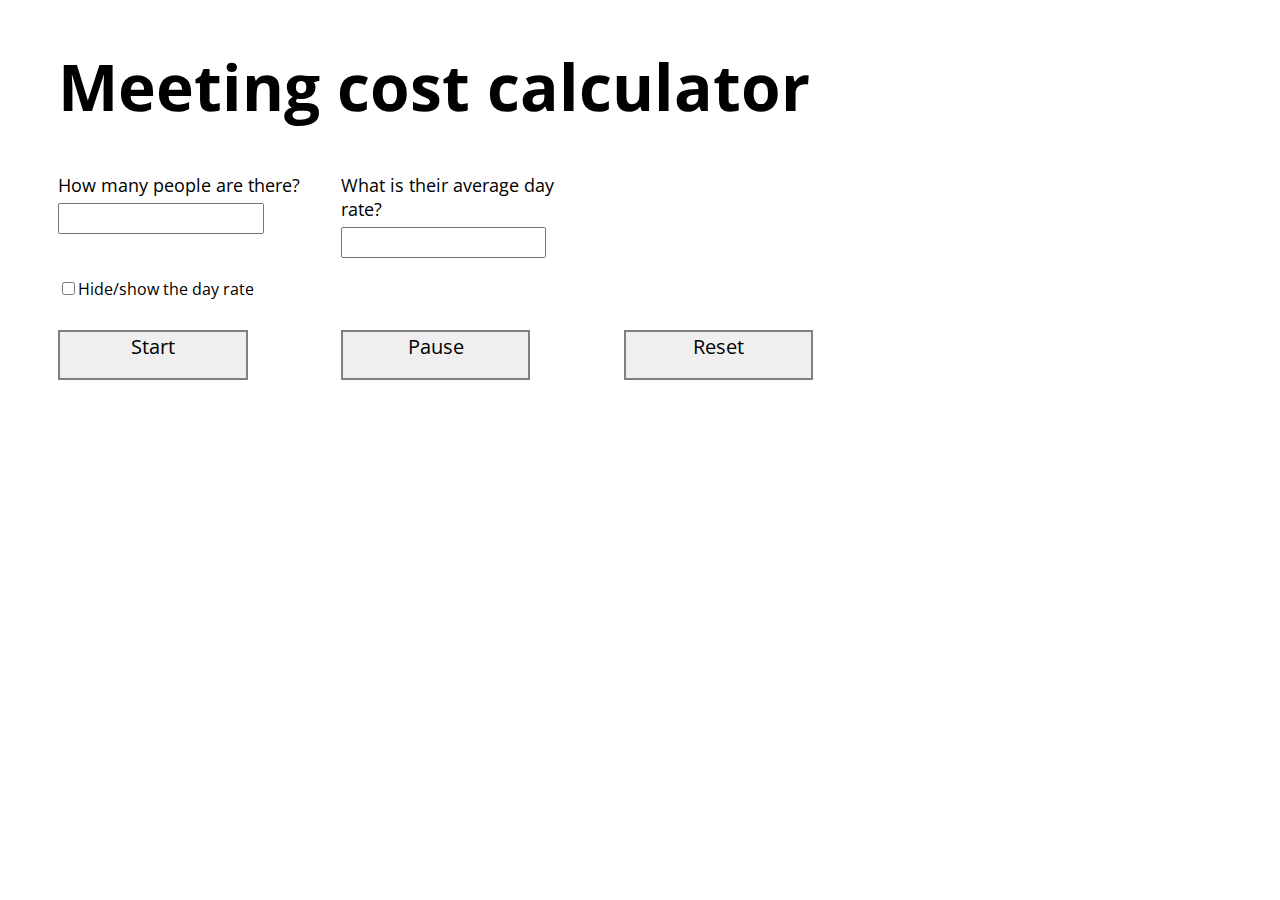
<file: src/index.html>
<!DOCTYPE html>
<html>
  <head>
    <meta charset="utf-8"/>
    <title>Meeting cost counter</title>
    <link rel="stylesheet" type="text/css" href="style.css">
    <link href="https://fonts.googleapis.com/css?family=Open+Sans:400,700" rel="stylesheet">
    <link href="https://fonts.googleapis.com/css?family=Orbitron" rel="stylesheet">
  </head>

<body>
  <h1>Meeting cost calculator</h1>

    <div class="input_container">

      <div class="form-group" style="grid-column:2">
        <label class="form_label" for="attendees">How many people are there?</label>
        <input type="text" class="form_input" id="attendees">
      </div>

      <div class="form-group" id="dayRateInput" style="grid-column:4">
        <label class="form_label" for="dayRate">What is their average day rate?</label>
        <input type="text" class="form_input" id="dayRate" style="visibility:visible">
      </div>

      <div class="checkbox" id="checkboxHidden" style="visibility:visible">
        <label><input type="checkbox" id="dayRateHidden" name="dayRateHidden" value="hidden" onclick="toggleDayRateVisibility()">Hide/show the day rate</label>
      </div>


      <button type="button" class="btn btn-success btn-lg" onclick="incrementCount(0)" style="grid-column:2">Start</button>
      <button type="button" class="btn btn-warning btn-lg" onclick="pause()" style="grid-column:4">Pause</button>
      <button type="button" class="btn btn-lg" onclick="window.location.reload()" style="grid-column:6">Reset</button>


    </div>


    <div class="main_container" id="id_main_container">
      <div class="container_inner" id="display_div_id">
      </div>
    </div>


    <script src="meetingvalue.js"></script>

</body>
</html>
</file>
<file: src/style.css>
h1{
  font-family: 'Open Sans', sans-serif;
  font-size: 400%;
  font-weight: bold;
  padding-left: 50px;
}

h2, h3, h4, label, button{
  font-family: 'Open Sans', sans-serif;
}

button {
  width: 10%;
  border-style: solid;
  border-color: gray;
}

.input_container{
  display: grid;
  grid-template-columns: 50px 20% 30px 20% 30px 20% auto;
  grid-template-rows: auto auto 20px auto 30px auto
}

.form_label{
  display: grid;
  grid-row:1;
  font-size: 18px;
}

.form_input{
  width: 75%;
  display: grid;
  grid-row:2;
  padding: 6px;
  margin-top: 6px;
}

.checkbox{
  display: grid;
  grid-column: 2;
  grid-row:4;
}

.btn{
  display: grid;
  grid-row:6;
}

.btn-lg{
  width: 75%;
  height:50px;
  font-size: 20px;
}

.main_container {
  margin-left: 44px;
  height: 100px;
  width: auto;
  padding: 3px;
  margin-top: 10px;
  max-width: 500px;
  background-color: white;
  align-content: bottom;
}
.container_inner {
  height: 88px;
  border: none;
  background-color: white;
  max-width: 500px;
  vertical-align: bottom;
  margin-top: 1px;
  padding-top: 10px;
  padding-left: 10px;
  align-content: bottom;
}
 .num_tiles {
  width:50px;
  height: 100px;
  background-color: white;
  color: red;
  font-size: 60px;
  text-align: bottom;
  line-height: 80px;
  padding: 3px;
  margin-top: 1px;
  font-family: 'Orbitron', sans-serif;
  font-weight: bold;
  vertical-align: bottom;
}
</file>
